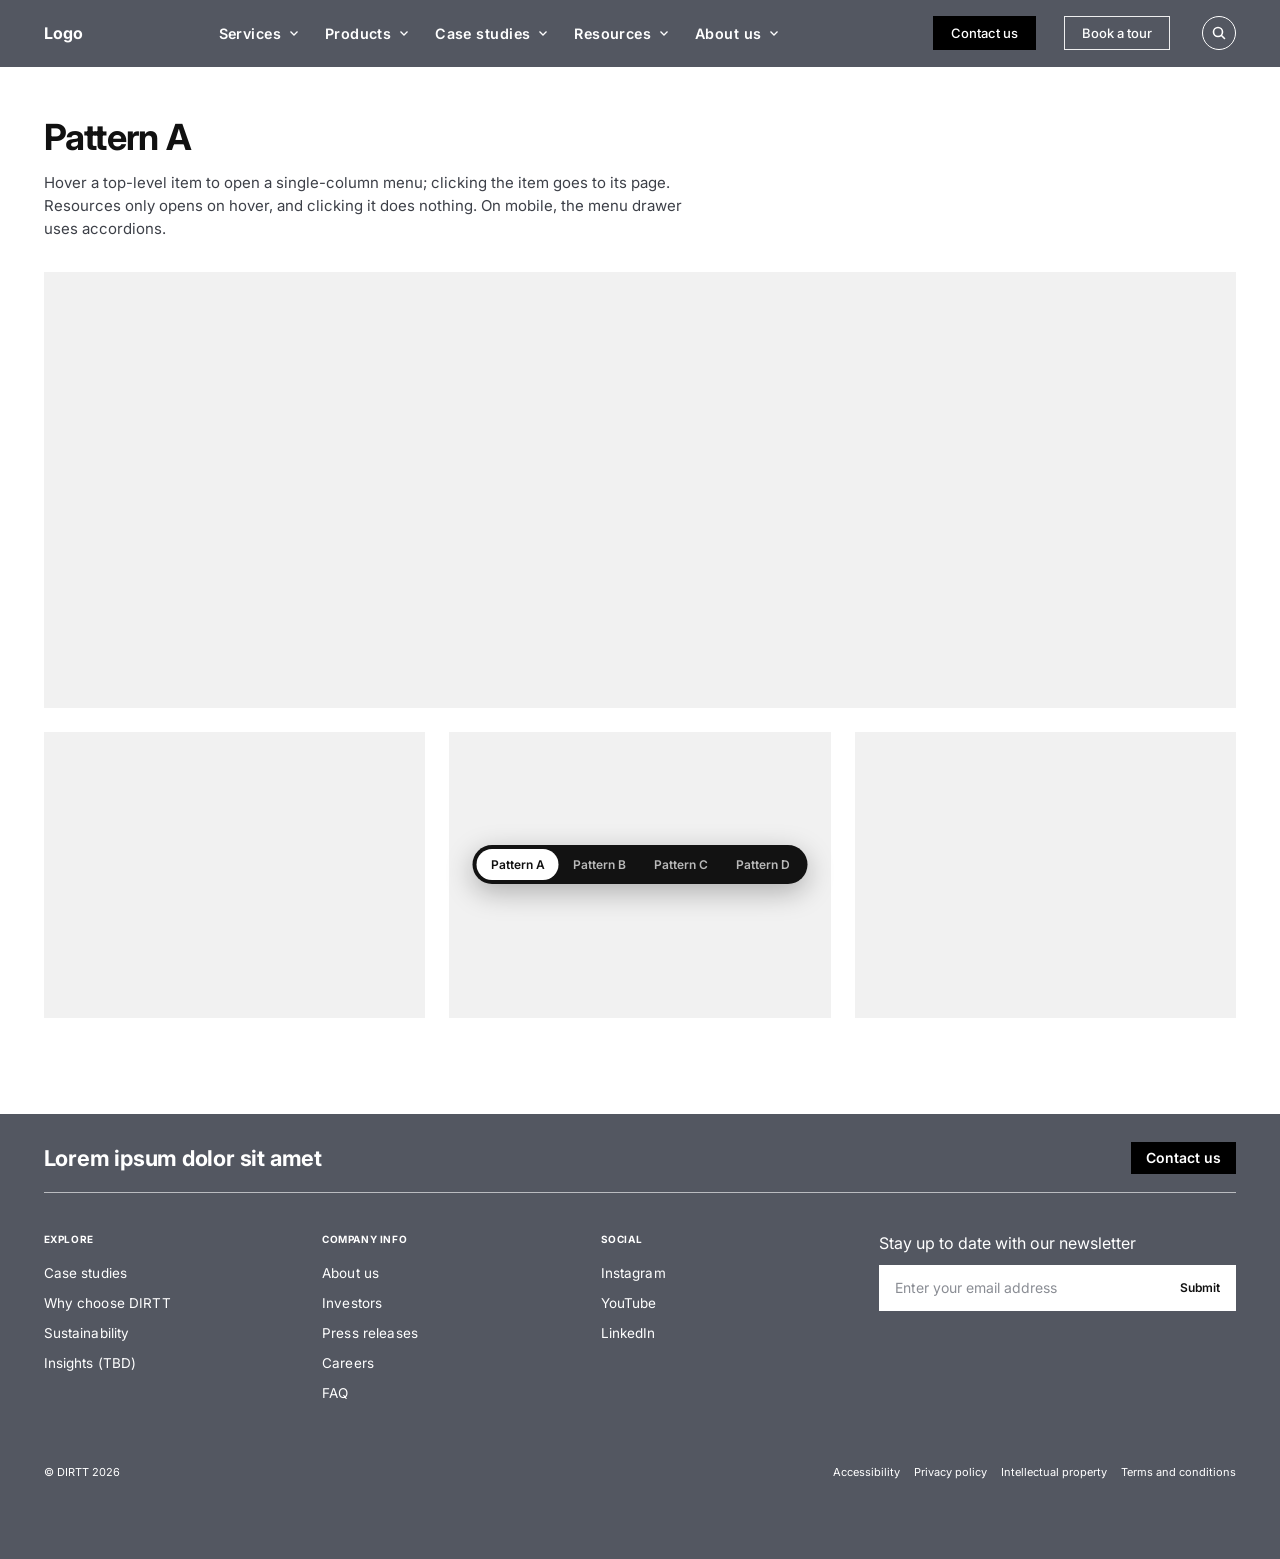
<file: index.html>
<!doctype html>
<html lang="en">
  <head>
    <meta charset="utf-8" />
    <meta name="viewport" content="width=device-width, initial-scale=1" />
    <title>DIRTT nav prototype</title>
    <link rel="preconnect" href="https://fonts.googleapis.com" />
    <link rel="preconnect" href="https://fonts.gstatic.com" crossorigin />
    <link href="https://fonts.googleapis.com/css2?family=Inter:wght@400;500;600;700&display=swap" rel="stylesheet" />
    <!-- ?v= forces browsers to fetch fresh copies after an update; bump it on each push -->
    <link rel="stylesheet" href="css/tokens.css?v=3" />
    <link rel="stylesheet" href="css/components.css?v=3" />
    <link rel="stylesheet" href="css/patterns.css?v=3" />
  </head>
  <body>
    <div id="header-mount"></div>

    <main class="page">
      <section class="page-intro">
        <h1 id="pattern-name"></h1>
        <p id="pattern-desc"></p>
      </section>
      <div class="ph ph-hero"></div>
      <div class="ph-grid">
        <div class="ph"></div>
        <div class="ph"></div>
        <div class="ph"></div>
      </div>
    </main>

    <div id="footer-mount"></div>

    <div class="switcher" role="group" aria-label="Navigation pattern"></div>

    <script src="js/nav-data.js?v=3"></script>
    <script src="js/nav.js?v=3"></script>
  </body>
</html>
</file>
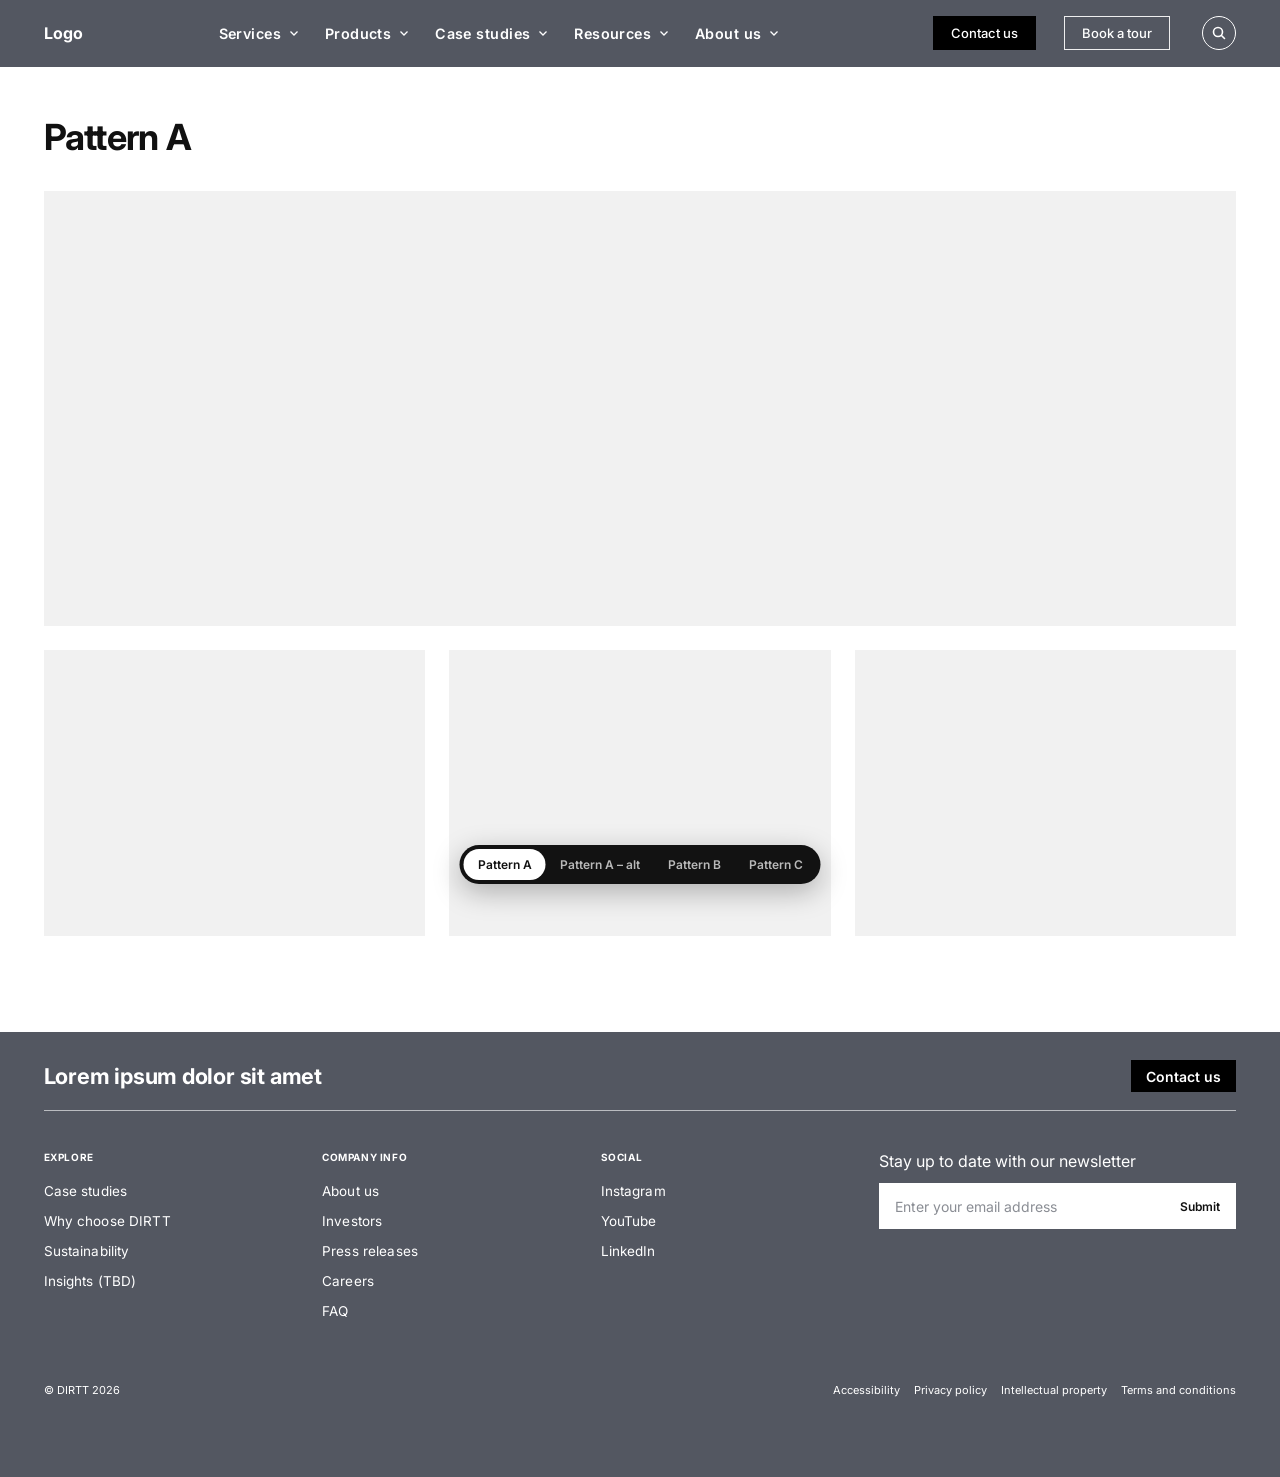
<file: client/index.html>
<!doctype html>
<html lang="en">
  <head>
    <meta charset="utf-8" />
    <meta name="viewport" content="width=device-width, initial-scale=1" />
    <title>DIRTT nav prototypes</title>
    <link rel="preconnect" href="https://fonts.googleapis.com" />
    <link rel="preconnect" href="https://fonts.gstatic.com" crossorigin />
    <link href="https://fonts.googleapis.com/css2?family=Inter:wght@400;500;600;700&display=swap" rel="stylesheet" />
    <!-- ?v= forces browsers to fetch fresh copies after an update; bump it on each push -->
    <link rel="stylesheet" href="css/tokens.css?v=4" />
    <link rel="stylesheet" href="css/components.css?v=4" />
    <link rel="stylesheet" href="css/patterns.css?v=4" />
  </head>
  <body>
    <div id="header-mount"></div>

    <main class="page">
      <section class="page-intro">
        <h1 id="pattern-name"></h1>
      </section>
      <div class="ph ph-hero"></div>
      <div class="ph-grid">
        <div class="ph"></div>
        <div class="ph"></div>
        <div class="ph"></div>
      </div>
    </main>

    <div id="footer-mount"></div>

    <div class="switcher" role="group" aria-label="Navigation pattern"></div>

    <script src="js/nav-data.js?v=4"></script>
    <script src="js/nav.js?v=4"></script>
  </body>
</html>
</file>
<file: css/tokens.css>
/* Design tokens — every component reads from these, so sizes stay consistent
   even where the Figma frames drifted. */
:root {
  /* Colour */
  --c-header: #535761;
  --c-header-2: #70747e; /* lighter slate: open accordion rows, mobile sub-panels */
  --c-line: rgba(255, 255, 255, 0.6);
  --c-ink: #111;
  --c-muted: #6b6f78;
  --c-black: #000;
  --c-page: #fff;
  --c-placeholder: #f1f1f1;
  --c-placeholder-2: #e6e6e6;
  --c-focus: #2f6fed;
  --c-nav-pressed: rgba(255, 255, 255, 0.72);
  --c-nav-disabled: #94989e; /* sampled from the A wires (Resources open) */

  /* Type */
  --font: "Inter", system-ui, -apple-system, "Segoe UI", Roboto, sans-serif;
  --fs-eyebrow: 10px;
  --fs-sm: 12px;
  --fs-md: 14px;
  /* Desktop nav + panels, measured from the 1440px Figma frames.
     clamp() steps them down between 1024px and 1440px so the bar never wraps. */
  --ls-ui: 0.02em;
  --ls-nav: 0.03em;
  --fs-logo: 16px;
  --fs-nav: clamp(14px, 1.12vw, 16px);
  --fs-btn: clamp(13px, 0.98vw, 14px);
  --fs-link: clamp(15px, 1.12vw, 16px);       /* A links; B/C level 3 links */
  --fs-l2: clamp(16px, 1.25vw, 18px);         /* B/C level 2 links */
  --fs-panel-eyebrow: 12px;
  --fs-panel-title: clamp(22px, 1.81vw, 26px);
  --fs-card-title: clamp(15px, 1.12vw, 16px);
  --fs-card-desc: 11px;
  --fs-search: 20px;     /* desktop search drawer: a step up from 16px body text */

  /* Layout */
  --max: 1440px;
  --gutter: clamp(16px, 3.4vw, 48px);
  --header-h: clamp(64px, 5.21vw, 75px);
  --header-h-mobile: 52px;
  --nav-gap: clamp(16px, calc(3.85vw - 23.4px), 32px);   /* 16px @1024 → 32px @1440 */
  --logo-col: clamp(96px, calc(29.3vw - 200px), 222px); /* logo → first nav item: 100px @1024 → 222px @1440 */
  --btn-h: 34px;
  --btn-pad: 17px;
  --actions-gap: clamp(16px, 2.2vw, 32px);
  --drawer-w: min(100vw, 420px);

  /* Mobile (< 1024px) type sizes from the 375px Figma frames */
  --m-fs-row: 16px;        /* drawer level 1 rows */
  --m-fs-link: 16px;       /* accordion / drill-down links, footer links */
  --m-fs-eyebrow: 12px;
  --m-fs-btn: 14px;
  --m-btn-h: 44px;
  --m-icon-btn: 36px;
  --m-field-h: 56px;
  --m-fs-field: 18px;

  /* Mobile spacing system: every item is a fixed-height row, and the only extra
     space is one group gap before each new group. 8px grid; tappable rows ≥ 44px. */
  --m-row-l1: 56px;     /* drawer rows, accordion headers */
  --m-row-l2: 44px;     /* submenu links, View/All, footer toggles + links, legal */
  --m-row-l3: 36px;     /* child links (under Walls) */
  --m-row-label: 32px;  /* column labels, sit directly on their links */
  --m-gap: 16px;        /* before each new group */
  --m-section-pad: 8px 0 16px;  /* inside an open accordion item */
  --m-panel-pad: 24px;  /* drill-down bar → first item */
  --m-section-gap: 32px; /* between major blocks (list → search, footer sections) */
  --panel-pad-y: 24px;
  --panel-pad-l: 48px;
  --panel-pad-r: 32px;
  --panel-col-w: clamp(190px, 17.4vw, 250px);       /* fixed column pitch, B + C */
  --panel-title-w-full: clamp(220px, 24vw, 345px);  /* C: logo edge → first column */
  --link-pad: 11px;          /* ~43px between links */
  --list-panel-w: 300px;     /* A dropdown */
  --list-panel-overlap: calc(var(--header-h) * 0.21); /* A dropdown overlaps the bar by ~16px */
  --card-w: clamp(170px, 14.6vw, 210px);  /* B + C stacked card and tile */
  /* D: one gutter between every column. Wider than the ~43px of air between link rows,
     so columns read as separate groups rather than one block. */
  --panel-gutter: clamp(56px, 6.67vw, 96px);   /* 96px @1440 */
  --panel-pad-x-d: clamp(56px, 5vw, 72px);    /* D panel side padding: 72px @1440 */
  --panel-pad-y-d: 48px;                      /* D: visible space above the first line and below the last */
  --fs-panel-title-d: clamp(26px, 2.1vw, 30px); /* D level 1: 30px vs 18px level 2 (1.67×) */
  --c-l3: #555963;                              /* level 3 links: one step quieter than level 2 */
  --card-h: 180px;                        /* stacked card and tile */
  /* B/C row grid: 4 rows (4 links, or a label + 3 links) run from the card's top edge
     to its bottom edge — first row's cap height to last row's baseline.
     In Inter the cap height (0.727em) sits centred in the line box. */
  --row-h: calc((var(--card-h) - var(--fs-l2) * 0.727) / 3);
  --card-offset: calc(var(--row-h) / 2 - var(--fs-l2) * 0.3635); /* row top → cap top */
  --l3-row-h: 42px;                       /* level 3 links sit tighter under their parent */
  --card-pad: 0 24px 14px;

  /* Motion */
  --dur-fast: 180ms;
  --dur: 240ms;
  --ease-out: cubic-bezier(0.2, 0.7, 0.2, 1);
  /* B/C mobile drill-down: slower and smoother so the slide to level 2 is easy to follow */
  --dur-drill: 650ms;
  --ease-drill: cubic-bezier(0.32, 0.72, 0, 1);

  --shadow: 0 14px 32px rgba(0, 0, 0, 0.14);
}

@media (prefers-reduced-motion: reduce) {
  :root {
    --dur-fast: 0ms;
    --dur: 0ms;
    --dur-drill: 0ms;
  }
  *,
  *::before,
  *::after {
    transition-duration: 0ms !important;
    animation: none !important;
  }
}
</file>
<file: css/components.css>
/* ---------- Base ---------- */
*,
*::before,
*::after { box-sizing: border-box; }
html { -webkit-text-size-adjust: 100%; }
body {
  margin: 0;
  font-family: var(--font);
  color: var(--c-ink);
  background: var(--c-page);
  -webkit-font-smoothing: antialiased;
}
body.drawer-open { overflow: hidden; }
a { color: inherit; text-decoration: none; }
button { font: inherit; color: inherit; background: none; border: 0; padding: 0; cursor: pointer; }
ul { list-style: none; margin: 0; padding: 0; }
p, h1, h2, h3 { margin: 0; }
:focus-visible { outline: 2px solid var(--c-focus); outline-offset: 2px; }
.sr-only {
  position: absolute; width: 1px; height: 1px; overflow: hidden;
  clip: rect(0 0 0 0); white-space: nowrap;
}

/* ---------- Icons ---------- */
.icon { width: 16px; height: 16px; flex: none; }
.chev { width: 10px; height: 10px; flex: none; transition: transform var(--dur) var(--ease-out); }

/* ---------- Buttons ---------- */
.btn {
  display: inline-flex; align-items: center; justify-content: center;
  height: 32px; padding: 0 14px;
  font-size: var(--fs-sm); font-weight: 500; white-space: nowrap;
  border: 1px solid transparent;
  transition: background var(--dur-fast) ease, border-color var(--dur-fast) ease;
}
.btn-solid { background: var(--c-black); color: #fff; }
.btn-solid:hover { background: #262626; }
.btn-outline { border-color: rgba(255, 255, 255, 0.9); color: #fff; }
.btn-outline:hover { background: rgba(255, 255, 255, 0.12); }

.icon-btn {
  width: 32px; height: 32px; border-radius: 50%;
  display: inline-grid; place-items: center;
  border: 1.5px solid #fff; color: #fff;
  transition: background var(--dur-fast) ease, transform var(--dur-fast) ease;
}
.icon-btn:hover { background: rgba(255, 255, 255, 0.14); }
.close-btn { background: #fff; border-color: #fff; color: #1d2b5a; width: 28px; height: 28px; }
.close-btn:hover { background: #fff; transform: rotate(90deg); }

/* ---------- Header ---------- */
.site-header {
  position: sticky; top: 0; z-index: 50;
  background: var(--c-header); color: #fff;
}
.header-inner {
  max-width: var(--max); margin: 0 auto; padding: 0 var(--gutter);
  height: var(--header-h);
  display: grid; grid-template-columns: var(--logo-col) auto 1fr; align-items: center;
}
.logo { font-size: var(--fs-md); font-weight: 700; justify-self: start; }
.site-header .header-inner > .logo { font-size: var(--fs-logo); letter-spacing: var(--ls-ui); }
.nav-list { display: flex; gap: var(--nav-gap); }
.nav-trigger {
  display: inline-flex; align-items: center; gap: 8px;
  height: var(--header-h);
  font-size: var(--fs-nav); font-weight: 600; letter-spacing: var(--ls-nav); white-space: nowrap;
}
.nav-label { position: relative; }
/* Underline indicator: grows from the left on hover and stays while open */
.nav-label::after {
  content: ""; position: absolute; left: 0; right: 0; bottom: -4px; height: 1.5px;
  background: currentColor;
  transform: scaleX(0); transform-origin: left;
  transition: transform var(--dur) var(--ease-out);
}
.nav-trigger:hover .nav-label::after,
.nav-trigger:focus-visible .nav-label::after,
.nav-trigger[aria-expanded="true"] .nav-label::after { transform: scaleX(1); }
.nav-trigger[aria-expanded="true"] .chev { transform: rotate(180deg); }

.header-actions { justify-self: end; display: flex; align-items: center; gap: var(--actions-gap); margin-left: 24px; }
.header-actions .btn { height: var(--btn-h); padding: 0 var(--btn-pad); font-size: var(--fs-btn); }
.header-actions .search-btn { width: 34px; height: 34px; margin-left: 4px; }
.menu-btn { display: none; }

/* ---------- Desktop search drawer ---------- */
.search-drawer {
  position: absolute; top: 100%; left: 0; right: 0; z-index: 1;
  background: var(--c-header-2); color: #fff;
  box-shadow: var(--shadow);
}
.search-drawer[hidden] { display: none; }
/* Search button shows a magnifier, or an ✕ while the drawer is open.
   Both icons stay in the button so the clicked element is never swapped out mid-click. */
.search-btn > span { display: grid; place-items: center; }
.search-btn .search-icon-close,
.search-btn[aria-expanded="true"] .search-icon-open { display: none; }
.search-btn[aria-expanded="true"] .search-icon-close { display: grid; }
/* Visible focus for the field, since the whole drawer is the input */
.search-drawer:focus-within { box-shadow: inset 0 -2px 0 #fff, var(--shadow); }
.search-drawer-inner {
  max-width: var(--max); margin: 0 auto; padding: 0 var(--gutter);
  height: 80px; display: flex; align-items: center; gap: 16px;
}
.search-drawer input {
  flex: 1; min-width: 0; height: 100%;
  background: transparent; border: 0; outline: none; appearance: none;
  font: inherit; font-size: var(--fs-search); letter-spacing: var(--ls-ui);
  color: #fff; caret-color: #fff;
}
.search-drawer input::placeholder { color: rgba(255, 255, 255, 0.75); }
.search-drawer input::-webkit-search-cancel-button { display: none; }
.search-drawer-go {
  width: 36px; height: 36px; flex: none; border-radius: 50%;
  border: 1.5px solid #fff; display: grid; place-items: center; color: #fff;
  transition: background var(--dur-fast) ease, transform var(--dur-fast) ease;
}
.search-drawer-go .icon { width: 18px; height: 18px; }
.search-drawer-go:hover { background: rgba(255, 255, 255, 0.14); }

/* ---------- Shared link styles (desktop panels) ---------- */
.eyebrow {
  /* Label-only column titles are the one exception to sentence case: they stay in capitals */
  font-size: var(--fs-eyebrow); letter-spacing: 0.06em; text-transform: uppercase;
  color: var(--c-muted); margin-bottom: 8px;
}
.link-list { display: grid; gap: 2px; }
.link-list--sub { margin: 2px 0 4px; padding-left: 16px; }
.nav-link {
  display: inline-block; padding: 5px 0;
  font-size: 13px; font-weight: 500; line-height: 1.35;
  background: linear-gradient(currentColor, currentColor) 0 calc(100% - 3px) / 0 1px no-repeat;
  transition: background-size var(--dur) var(--ease-out);
}
.nav-link:hover, .nav-link:focus-visible { background-size: 100% 1px; }
.link-group + .link-group { margin-top: 24px; }

/* Desktop panel sizing (A, B, C) */
/* Eyebrows get the same row height as links, so a menu starting with a label
   has the same space above it as one starting with a link */
.panel .eyebrow {
  font-size: var(--fs-panel-eyebrow); letter-spacing: var(--ls-ui);
  line-height: calc(var(--fs-link) * 1.35); margin: 0;
  /* shifted up 2px so its cap height lines up with a 16px link's */
  padding: calc(var(--link-pad) - 2px) 0 calc(var(--link-pad) + 2px);
}
.panel .link-list { gap: 0; }
.panel .nav-link { font-size: var(--fs-link); letter-spacing: var(--ls-ui); padding: var(--link-pad) 0; }
.panel .link-list--sub { margin: 0 0 6px; padding-left: 16px; }
.panel .link-list--sub .nav-link { font-weight: 400; padding: 5px 0; }
.panel .link-group + .link-group { margin-top: 42px; }

/* ---------- Search field (drawer + footer newsletter) ---------- */
.field {
  display: flex; align-items: center; gap: 8px;
  height: 46px; padding: 0 10px 0 14px;
  background: #fff; color: var(--c-ink);
}
.field input {
  flex: 1; min-width: 0; border: 0; outline: none; background: transparent;
  font: inherit; font-size: var(--fs-md); color: var(--c-ink);
}
.field input::placeholder { color: #8a8d94; }
.field-go {
  width: 26px; height: 26px; border-radius: 50%; border: 1.5px solid var(--c-ink);
  display: grid; place-items: center; flex: none;
  transition: transform var(--dur-fast) ease;
}
.field-go:hover { transform: translateX(2px); }
.field-go .icon { width: 14px; height: 14px; }
.field-submit { font-size: var(--fs-sm); font-weight: 600; padding: 0 6px; }

/* ---------- Mobile drawer ---------- */
.scrim {
  position: fixed; inset: 0; z-index: 90;
  background: rgba(0, 0, 0, 0.4);
  opacity: 0; visibility: hidden;
  transition: opacity var(--dur) ease, visibility 0s linear var(--dur);
}
.drawer {
  position: fixed; top: 0; right: 0; bottom: 0; z-index: 100;
  width: var(--drawer-w);
  background: var(--c-header); color: #fff;
  overflow: hidden;
  transform: translateX(100%); visibility: hidden;
  transition: transform var(--dur) var(--ease-out), visibility 0s linear var(--dur);
}
/* Opening the mobile menu uses the same slower, smoother timing as the drill-down */
body.drawer-open .scrim { opacity: 1; visibility: visible; transition: opacity var(--dur-drill) ease; }
body.drawer-open .drawer { transform: none; visibility: visible; transition: transform var(--dur-drill) var(--ease-drill); }

.drawer-track { position: relative; height: 100%; }
.pane {
  position: absolute; inset: 0;
  display: flex; flex-direction: column;
  background: var(--c-header);
  transition: transform var(--dur-drill) var(--ease-drill), opacity var(--dur-drill) ease;
}
.pane-bar {
  flex: none; height: var(--header-h-mobile); padding: 0 var(--gutter);
  display: flex; align-items: center; justify-content: space-between;
  border-bottom: 1px solid var(--c-line);
}
.pane-bar .logo { font-size: var(--fs-logo); letter-spacing: var(--ls-ui); }
.drawer .close-btn { width: var(--m-icon-btn); height: var(--m-icon-btn); }
.drawer .close-btn .icon { width: 18px; height: 18px; }
.pane-body {
  flex: 1; overflow-y: auto; overscroll-behavior: contain;
  display: flex; flex-direction: column;
  padding: 32px var(--gutter) 32px;
}
.drawer-ctas { display: grid; grid-template-columns: 1fr 1fr; gap: var(--m-gap); margin-bottom: var(--m-gap); }
.drawer-ctas .btn,
.site-footer .footer-top .btn { font-size: var(--m-fs-btn); font-weight: 600; }
.drawer-ctas .btn { height: var(--m-btn-h); }
.drawer-search { margin-top: auto; padding-top: var(--m-section-gap); }
/* D: search sits at the top of the list; the buttons stay fixed to the bottom of the drawer */
.drawer-search--top { margin-top: 0; padding-top: 0; margin-bottom: var(--m-gap); }
.drawer-ctas--sticky {
  flex: none; margin: 0;
  padding: var(--m-gap) var(--gutter) calc(var(--m-gap) + env(safe-area-inset-bottom));
  background: var(--c-header); border-top: 1px solid var(--c-line);
}
/* Larger search / newsletter field on mobile */
.drawer .field { height: var(--m-field-h); padding: 0 12px 0 16px; }
.drawer .field input { font-size: var(--m-fs-field); }
.drawer .field-go { width: 32px; height: 32px; }
.drawer .field-go .icon { width: 18px; height: 18px; }

.m-row {
  width: 100%; min-height: var(--m-row-l1); display: flex; align-items: center; justify-content: space-between;
  padding: 0 10px 0 0; font-size: var(--m-fs-row); font-weight: 600; letter-spacing: var(--ls-ui); text-align: left;
}
.m-row .chev { width: 12px; height: 12px; }
.m-row .m-label {
  text-decoration: underline; text-decoration-color: transparent;
  text-underline-offset: 4px; text-decoration-thickness: 1.5px;
  transition: text-decoration-color var(--dur-fast) ease;
}
/* Only A underlines a level 1 row: when its section is open, to show it's tappable */
.acc-item.is-open a.acc-label { text-decoration-color: currentColor; }

/* A accordion header: the label is its own tap target (goes to the level 1 page);
   the chevron and the space before it expand the section */
.acc-head { display: flex; align-items: stretch; min-height: var(--m-row-l1); }
.acc-label {
  display: flex; align-items: center; padding-right: 12px;
  font-size: var(--m-fs-row); font-weight: 600; letter-spacing: var(--ls-ui);
  text-decoration: underline; text-decoration-color: transparent;
  text-underline-offset: 4px; text-decoration-thickness: 1.5px;
  transition: text-decoration-color var(--dur-fast) ease, color var(--dur-fast) ease;
}
/* Resources isn't a page: no underline, and it greys out while open (as on desktop) */
.acc-item.is-open .acc-label--static { text-decoration-color: transparent; color: var(--c-nav-disabled); }
.acc-head .acc-trigger { flex: 1; display: flex; align-items: center; justify-content: flex-end; }
.chev-circle {
  width: 32px; height: 32px; border-radius: 50%; border: 1.5px solid #fff;
  display: grid; place-items: center;
  transition: background var(--dur-fast) ease, transform var(--dur-fast) ease;
}
.chev-circle .chev { width: 12px; height: 12px; }

/* Mobile menu content (accordion bodies + drill-down sub panels) */
/* Rows: every item is exactly its row height (see the mobile spacing tokens) */
.m-menu .eyebrow {
  color: rgba(255, 255, 255, 0.85); font-size: var(--m-fs-eyebrow); letter-spacing: var(--ls-ui);
  line-height: var(--m-row-label); margin: 0;
}
.m-menu .link-list { gap: 0; }
.m-menu .link-list > li { display: flex; flex-direction: column; align-items: flex-start; }
.m-menu .nav-link {
  color: #fff; font-size: var(--m-fs-link); font-weight: 500; letter-spacing: var(--ls-ui);
  line-height: var(--m-row-l2); padding: 0;
  background-position: 0 calc(50% + 12px);
}
.m-menu .link-list--sub { margin: 0; padding-left: 16px; }
.m-menu .link-list--sub .nav-link { font-weight: 400; line-height: var(--m-row-l3); background-position: 0 calc(50% + 12px); }
/* One gap before each new group. View/All reads as the first link of the list,
   so it only gets the gap when a column label follows it. */
.m-menu .link-group + .link-group,
.m-all + .link-group.has-eyebrow { margin-top: var(--m-gap); }
.m-menu .link-group.has-eyebrow .link-list { padding-left: 16px; }
.m-all { display: inline-block; font-weight: 600 !important; }

/* Accordion (hover pattern) */
.acc-item {
  margin: 0 calc(-1 * var(--gutter)); padding: 0 var(--gutter);
  transition: background var(--dur) ease;
}
.acc-item.is-open { background: var(--c-header-2); }
.acc-item.is-open .chev { transform: rotate(180deg); }
.collapse { display: grid; grid-template-rows: 0fr; transition: grid-template-rows var(--dur) var(--ease-out); }
/* Menu accordions (A and B mobile) expand at the drill-down speed */
.drawer .acc-item { transition: background var(--dur-drill) ease; }
.drawer .collapse { transition: grid-template-rows var(--dur-drill) var(--ease-drill); }
.drawer .acc-item .chev { transition: transform var(--dur-drill) var(--ease-drill); }
.is-open > .collapse { grid-template-rows: 1fr; }
.collapse > * { overflow: hidden; min-height: 0; }
.acc-content { padding: var(--m-section-pad); padding-left: 16px; }
/* A keeps bullets on child links (li is a flex row-box, so draw them) */
.acc-content .link-list--sub .nav-link::before { content: "•"; display: inline-block; width: 14px; }

/* Drill-down (click patterns) */
.pane--sub { background: var(--c-header-2); transform: translateX(100%); }
/* The level 1 label bar stays the darker grey, like the main drawer bar */
.pane--sub .pane-bar { background: var(--c-header); }
.drawer-track[data-level="1"] .pane--root { transform: translateX(-28%); opacity: 0.4; }
.drawer-track[data-level="1"] .pane--sub { transform: none; }
.back-btn { display: inline-flex; align-items: center; gap: 10px; font-size: var(--m-fs-link); letter-spacing: var(--ls-ui); }
.back-btn .chev { width: 12px; height: 12px; transform: rotate(90deg); }

.drill-body { padding-top: var(--m-panel-pad); padding-left: calc(var(--gutter) + 16px); }
.drill-body .m-menu .nav-link { font-weight: 600; }
.drill-body .m-menu .link-list--sub .nav-link { font-weight: 400; }
/* Level 2 links settle in as the panel arrives */
.drill-body .stagger { animation: item-in 400ms var(--ease-out) both; animation-delay: calc(var(--i, 0) * 70ms + 300ms); }

/* ---------- Footer ---------- */
.site-footer { background: var(--c-header); color: #fff; }
/* Extra bottom padding keeps the prototype's switcher pill clear of the legal links */
.footer-inner { max-width: var(--max); margin: 0 auto; padding: 28px var(--gutter) 80px; }
.footer-top {
  display: flex; align-items: center; justify-content: space-between; gap: 16px;
  padding-bottom: 18px; border-bottom: 1px solid var(--c-line);
}
.footer-headline { font-size: clamp(19px, 1.7vw, 24px); font-weight: 700; letter-spacing: -0.01em; }
.footer-grid {
  display: grid; grid-template-columns: repeat(3, minmax(0, 1fr)) minmax(0, 1.45fr);
  gap: 32px; padding: 40px 0 64px;
}
.footer-heading { margin-bottom: 20px; }
.footer-toggle {
  width: 100%; display: flex; align-items: center; justify-content: space-between;
  /* Footer column titles are labels too, so they share the capitals exception */
  font-size: var(--fs-eyebrow); font-weight: 700; letter-spacing: 0.06em; text-transform: uppercase;
  pointer-events: none; cursor: default;
}
.plus { display: none; position: relative; width: 14px; height: 14px; }
.plus::before,
.plus::after {
  content: ""; position: absolute; left: 0; right: 0; top: 50%; height: 1.5px; margin-top: -0.75px;
  background: currentColor; transition: transform var(--dur) var(--ease-out);
}
.plus::after { transform: rotate(90deg); }
.footer-col.is-open .plus::after { transform: rotate(0deg); }
.footer-col .collapse { grid-template-rows: 1fr; }
.footer-links { display: grid; gap: 14px; font-size: 13.5px; letter-spacing: 0.01em; }
.footer-links a:hover { text-decoration: underline; text-underline-offset: 3px; }
.footer-news-title { font-size: clamp(15px, 1.25vw, 18px); margin-bottom: 12px; }
.footer-news .field-go { display: none; }
.footer-bottom {
  display: flex; align-items: center; justify-content: space-between; gap: 12px 24px; flex-wrap: wrap;
  font-size: 11px;
}
.legal { display: flex; gap: 6px 14px; flex-wrap: wrap; }
.legal a:hover { text-decoration: underline; }

/* ---------- Toast (prototype stand-in for navigation) ---------- */
.toast {
  position: fixed; left: 50%; bottom: 72px; z-index: 120;
  max-width: calc(100vw - 32px);
  padding: 12px 18px; border-radius: 8px;
  background: #111; color: #fff; box-shadow: 0 8px 24px rgba(0, 0, 0, 0.25);
  font-size: 14px; font-weight: 500; letter-spacing: var(--ls-ui); white-space: nowrap;
  opacity: 0; transform: translate(-50%, 8px); pointer-events: none;
  transition: opacity var(--dur) ease, transform var(--dur) var(--ease-out);
}
.toast.is-visible { opacity: 1; transform: translate(-50%, 0); }

/* ---------- Page placeholder ---------- */
.page { max-width: var(--max); margin: 0 auto; padding: 48px var(--gutter) 96px; }
.page-intro { max-width: 640px; margin-bottom: 32px; }
.page-intro h1 { font-size: clamp(26px, 3vw, 36px); letter-spacing: -0.02em; margin-bottom: 12px; }
.page-intro p:last-child { font-size: 15px; line-height: 1.55; color: #3d4048; }
.ph { background: var(--c-placeholder); }
.ph-hero { height: clamp(220px, 34vw, 480px); margin-bottom: 24px; }
.ph-grid { display: grid; grid-template-columns: repeat(auto-fit, minmax(220px, 1fr)); gap: 24px; }
.ph-grid .ph { aspect-ratio: 4 / 3; }

/* ---------- Pattern switcher ---------- */
.switcher {
  position: fixed; left: 50%; bottom: 16px; z-index: 80; transform: translateX(-50%);
  display: flex; padding: 4px; border-radius: 999px;
  background: #121212; box-shadow: 0 8px 28px rgba(0, 0, 0, 0.28);
}
.switcher button {
  position: relative; z-index: 1;
  padding: 8px 14px; border-radius: 999px;
  font-size: var(--fs-sm); font-weight: 600; white-space: nowrap; color: #b9b9b9;
  transition: color var(--dur) ease;
}
.switcher button:hover { color: #fff; }
.switcher button[aria-pressed="true"] { color: #111; }
.switcher-thumb {
  position: absolute; top: 4px; bottom: 4px; left: 0; border-radius: 999px; background: #fff;
  transition: transform var(--dur) var(--ease-out), width var(--dur) var(--ease-out);
}

@keyframes item-in { from { opacity: 0; transform: translateY(4px); } }

/* ---------- Mobile / tablet (< 1024px) ---------- */
@media (max-width: 1023.98px) {
  .header-inner { height: var(--header-h-mobile); grid-template-columns: 1fr auto; }
  .primary-nav, .header-actions .btn, .search-btn, .panel-shell, .search-drawer { display: none !important; }
  .menu-btn { display: inline-grid; width: var(--m-icon-btn); height: var(--m-icon-btn); }
  .menu-btn .icon { width: 18px; height: 18px; }

  /* Footer (sizes from the 375px Figma frames) */
  .footer-inner { padding-top: 36px; }
  .footer-headline { font-size: 22px; }
  .footer-top { flex-direction: column; align-items: stretch; gap: 18px; padding-bottom: 24px; }
  .footer-top .btn { height: var(--m-btn-h); }
  .footer-grid { grid-template-columns: 1fr; gap: 0; padding: 28px 0 0; }
  .footer-col { margin: 0 calc(-1 * var(--gutter)); transition: background var(--dur) ease; }
  .footer-heading { margin: 0; }
  .footer-toggle {
    pointer-events: auto; cursor: pointer;
    min-height: var(--m-row-l2); padding: 0 var(--gutter); font-size: var(--m-fs-eyebrow);
  }
  .plus { display: block; width: 16px; height: 16px; }
  .footer-col .collapse { grid-template-rows: 0fr; background: var(--c-header-2); }
  .footer-col.is-open .collapse { grid-template-rows: 1fr; }
  .footer-links { gap: 0; padding: 0 var(--gutter); font-size: var(--m-fs-link); letter-spacing: var(--ls-ui); }
  .footer-links a { display: block; line-height: var(--m-row-l2); padding: 0; }
  .footer-news { padding-top: var(--m-section-gap); }
  .footer-news-title { font-size: 18px; line-height: 24px; margin-bottom: 20px; }
  .footer-news .field { height: var(--m-field-h); padding: 0 12px 0 16px; }
  .footer-news .field input { font-size: var(--m-fs-field); }
  .footer-news .field-go { width: 32px; height: 32px; }
  .footer-news .field-go .icon { width: 18px; height: 18px; }
  .footer-news .field-submit { display: none; }
  .footer-news .field-go { display: grid; }
  .footer-bottom {
    flex-direction: column-reverse; align-items: flex-start; gap: var(--m-gap);
    padding-top: var(--m-section-gap); font-size: 12px; letter-spacing: 0.04em;
  }
  .legal { flex-direction: column; gap: 0; }
  .legal a, .footer-bottom > p { display: block; line-height: var(--m-row-l2); }
}

/* ---------- Mobile: no hover states, only tapped (:active) states ---------- */
@media (max-width: 1023.98px) {
  .site-header, .drawer, .site-footer { -webkit-tap-highlight-color: transparent; }

  /* Cancel hover styles (touch browsers can leave them "stuck" after a tap) */
  .btn-solid:hover { background: var(--c-black); }
  .btn-outline:hover { background: transparent; }
  .icon-btn:hover { background: transparent; }
  .close-btn:hover { background: #fff; transform: none; }
  .field-go:hover { transform: none; }
  .nav-link:hover { background-size: 0 1px; }
  .footer-links a:hover, .legal a:hover { text-decoration: none; }

  /* Tapped states */
  .m-row, .acc-label, .m-menu .nav-link, .back-btn, .footer-toggle, .footer-links a, .legal a {
    transition: opacity 80ms ease;
  }
  a.acc-label:active { opacity: 0.55; }
  .acc-trigger:active .chev-circle { background: rgba(255, 255, 255, 0.16); transform: scale(0.92); }
  .m-row:active, .m-menu .nav-link:active, .back-btn:active,
  .footer-toggle:active, .footer-links a:active, .legal a:active { opacity: 0.55; }
  .btn-solid:active { background: #2b2b2b; }
  .btn-outline:active { background: rgba(255, 255, 255, 0.16); }
  .icon-btn:active { background: rgba(255, 255, 255, 0.16); transform: scale(0.92); }
  .close-btn:active { background: #e6e6e6; transform: scale(0.92); }
  .field-go:active { transform: scale(0.9); }
}

@media (max-width: 420px) {
  .switcher button { padding: 8px 11px; }
}
</file>
<file: css/patterns.css>
/* ---------- Panel shell (shared by all desktop patterns) ----------
   One shell element holds every panel. nav.js positions it, swaps the
   active panel and animates its size/position between items. */
.panel-shell {
  position: absolute; top: 100%; left: 0; z-index: 2; /* above the search drawer */
  width: max-content; max-width: 100%;
  background: #fff; color: var(--c-ink);
  box-shadow: var(--shadow);
  overflow: hidden;
}
.panel-shell[hidden] { display: none; }
.panel-stack { position: relative; }
.panel { display: none; }
.panel.is-active { display: block; }
.panel.is-leaving {
  display: block; position: absolute; top: 0; left: 0;
  pointer-events: none;
  animation: panel-out var(--dur-fast) ease forwards;
}
@keyframes panel-out { to { opacity: 0; } }
.panel.is-entering .stagger {
  animation: item-in var(--dur) var(--ease-out) both;
  animation-delay: calc(var(--i, 0) * 25ms + 40ms);
}

/* ---------- 1. Hover — single column ---------- */
.panel--list .panel-inner { min-width: var(--list-panel-w); padding: 22px 24px; }
/* The dropdown overlays the bottom of the nav bar instead of hanging below it */
[data-pattern="hover"] .panel-shell { top: calc(100% - var(--list-panel-overlap)); }

/* Level 1 items are links: pressed state while clicking */
[data-pattern="hover"] .nav-trigger { transition: color var(--dur-fast) ease; }
[data-pattern="hover"] a.nav-trigger:active { color: var(--c-nav-pressed); }
[data-pattern="hover"] a.nav-trigger:active .nav-label::after { transform: scaleX(1); }

/* Resources is label-only: no underline or pressed state, and it greys out
   while its menu is open, returning to default when the menu collapses */
[data-pattern="hover"] .nav-trigger--label { cursor: default; }
[data-pattern="hover"] .nav-trigger--label .nav-label::after { display: none; }
[data-pattern="hover"] .nav-trigger--label[aria-expanded="true"] { color: var(--c-nav-disabled); }

/* ---------- 2 + 3. Click panels (shared) ----------
   Sizes come from tokens (measured from the Figma frames); only layout differs per pattern. */
.panel--mega .panel-inner {
  display: flex; align-items: flex-start;
  /* Bottom matches the space above the card so the panel reads evenly */
  padding-top: var(--panel-pad-y); padding-bottom: calc(var(--panel-pad-y) + var(--card-offset));
}
.panel-title {
  display: inline-block; white-space: nowrap;
  font-size: var(--fs-panel-title); font-weight: 500; line-height: 1.2; letter-spacing: var(--ls-ui);
  text-decoration: underline; text-underline-offset: 6px; text-decoration-thickness: 1.5px;
  transition: text-underline-offset var(--dur-fast) ease;
}
.panel-title:hover { text-underline-offset: 8px; }
.panel-title-col { flex: none; }
/* Fixed-width columns; content sits at the left of each */
/* Columns are at least one grid column wide and grow for long labels */
.panel-col { flex: none; min-width: var(--panel-col-w); padding-right: 24px; }
.panel-title-col { padding-top: calc(var(--card-offset) - var(--fs-panel-title) * 0.2365); }

/* Level 2 rows: one row per link or label, so columns share a baseline grid with the card */
.panel--mega .eyebrow {
  line-height: var(--row-h); padding: 0;
  /* the smaller label's cap height is moved up to where a level 2 link's would be */
  position: relative; top: calc(-0.3635 * (var(--fs-l2) - var(--fs-panel-eyebrow)));
}
.panel--mega .nav-link {
  font-size: var(--fs-l2); font-weight: 600; line-height: var(--row-h); padding: 0;
  white-space: nowrap;
  background: none;
  text-decoration: underline; text-decoration-color: transparent;
  text-underline-offset: 5px; text-decoration-thickness: 1px;
  transition: text-decoration-color var(--dur-fast) ease;
}
.panel--mega .nav-link:hover,
.panel--mega .nav-link:focus-visible { text-decoration-color: currentColor; }
/* Rows are exactly their line-height (no inline strut from the list item) */
.panel--mega .link-list > li { display: flex; flex-direction: column; align-items: flex-start; }
/* Level 3: smaller, lighter and tighter, pulled up under the parent link */
.panel--mega .link-list--sub {
  margin: calc((var(--l3-row-h) - var(--row-h)) / 2) 0 0; padding-left: 16px;
}
.panel--mega .link-list--sub .nav-link { font-size: var(--fs-link); font-weight: 400; line-height: var(--l3-row-h); padding: 0; }

/* Feature cards (B + C): stacked (image, title, description) or a grey tile */
.feature-card {
  flex: none; width: var(--card-w); height: var(--card-h); margin-top: var(--card-offset);
  display: flex; flex-direction: column; position: relative;
}
.feature-media { background: var(--c-placeholder); transition: background var(--dur) ease; }
.feature-title { font-size: var(--fs-card-title); font-weight: 600; letter-spacing: var(--ls-ui); line-height: 20px; }
.feature-desc { font-size: var(--fs-card-desc); line-height: 18px; color: #333; margin-top: 4px; }
.feature-card:hover .feature-media { background: var(--c-placeholder-2); }
/* Image fills what the title + description leave (112px at full size) */
.feature-card--stacked .feature-media { flex: 1; min-height: 0; margin-bottom: 8px; }
.feature-card--tile {
  padding: var(--card-pad);
  justify-content: flex-end; white-space: nowrap;
  background: var(--c-placeholder);
  transition: background var(--dur) ease;
}
.feature-card--tile:hover { background: var(--c-placeholder-2); }
.feature-card + .feature-card { margin-left: 24px; }
.feature-card--tile .feature-title { font-weight: 500; }
.feature-card--tile .feature-media { display: none; }

/* ---------- 2. Click — variable column ---------- */
[data-pattern="variable"] .panel--mega .panel-inner { padding-left: var(--panel-pad-l); padding-right: var(--panel-pad-r); }
[data-pattern="variable"] .panel-title-col { width: var(--panel-col-w); }
[data-pattern="variable"] .panel-title-col.is-empty { display: none; }

/* ---------- 3. Click — full width ---------- */
[data-pattern="full"] .panel-shell { right: 0; width: auto; max-width: none; }
[data-pattern="full"] .panel.is-leaving { right: 0; }
[data-pattern="full"] .panel--mega .panel-inner {
  max-width: var(--max); margin: 0 auto; padding-left: var(--gutter); padding-right: var(--gutter);
}
[data-pattern="full"] .panel-title-col { width: var(--panel-title-w-full); }
/* A spaces sub-links like regular links */
[data-pattern="hover"] .panel .link-list--sub .nav-link { padding: var(--link-pad) 0; }
[data-pattern="hover"] .panel .link-list--sub { margin: 0; }

/* ---------- 4. D — B's layout, text links only, View all as an image + link group ---------- */
[data-variant="textlinks"] .panel-feature {
  flex: none; display: flex; flex-direction: column;
  /* same footprint as a card, so 4-row columns still align top and bottom with it */
  width: var(--card-w); height: var(--card-h); margin-top: var(--card-offset);
  margin-right: calc(var(--panel-col-w) - var(--card-w));
}
.panel-feature .feature-media {
  flex: 1; min-height: 0; margin-bottom: 12px;
  display: grid; place-items: center; color: #b3b6bc;
  transition: background var(--dur) ease;
}
.panel-feature:hover .feature-media { background: var(--c-placeholder-2); }
.panel-feature .panel-title { align-self: flex-start; }
.placeholder-icon { width: 32px; height: 32px; }

/* D composition (design audit):
   - columns size to their content and are separated by one wide, consistent gutter
     (96px @1440), instead of a fixed 250px pitch that left 24-116px of uneven space
   - equal, more generous panel padding on both sides, and more air above and below
   - hierarchy (L1 > L2 > L3): View all is the largest and heaviest text (30px/600);
     L2 links are medium (18px/500); L3 child links are regular and a step quieter in
     colour; column labels are medium weight with more tracking */
body[data-variant="textlinks"] .panel--mega .panel-inner {
  gap: var(--panel-gutter);
  /* Equal visible space above the first line and below the last. Each row's line box
     already overhangs its text by --card-offset top and bottom, so subtract it. */
  padding: calc(var(--panel-pad-y-d) - var(--card-offset)) var(--panel-pad-x-d);
}
body[data-variant="textlinks"] .panel-col { min-width: 0; padding-right: 0; }
/* The image + View all group grows with a long title, so the title never eats into the gutter */
body[data-variant="textlinks"] .panel-feature { margin-right: 0; width: max-content; min-width: var(--card-w); }
body[data-variant="textlinks"] .panel-feature .panel-title {
  font-size: var(--fs-panel-title-d); font-weight: 600; letter-spacing: 0;
}
body[data-variant="textlinks"] .panel--mega .link-list:not(.link-list--sub) > li > .nav-link { font-weight: 500; }
body[data-variant="textlinks"] .panel--mega .link-list--sub .nav-link { color: var(--c-l3); }
body[data-variant="textlinks"] .panel--mega .eyebrow { font-weight: 500; letter-spacing: 0.08em; }
</file>
<file: client/css/tokens.css>
/* Design tokens — every component reads from these, so sizes stay consistent
   even where the Figma frames drifted. */
:root {
  /* Colour */
  --c-header: #535761;
  --c-header-2: #70747e; /* lighter slate: open accordion rows, mobile sub-panels */
  --c-line: rgba(255, 255, 255, 0.6);
  --c-ink: #111;
  --c-muted: #6b6f78;
  --c-black: #000;
  --c-page: #fff;
  --c-placeholder: #f1f1f1;
  --c-placeholder-2: #e6e6e6;
  --c-focus: #2f6fed;
  --c-nav-pressed: rgba(255, 255, 255, 0.72);
  --c-nav-disabled: #94989e; /* sampled from the A wires (Resources open) */

  /* Type */
  --font: "Inter", system-ui, -apple-system, "Segoe UI", Roboto, sans-serif;
  --fs-eyebrow: 10px;
  --fs-sm: 12px;
  --fs-md: 14px;
  /* Desktop nav + panels, measured from the 1440px Figma frames.
     clamp() steps them down between 1024px and 1440px so the bar never wraps. */
  --ls-ui: 0.02em;
  --ls-nav: 0.03em;
  --fs-logo: 16px;
  --fs-nav: clamp(14px, 1.12vw, 16px);
  --fs-btn: clamp(13px, 0.98vw, 14px);
  --fs-link: clamp(15px, 1.12vw, 16px);       /* A links; B/C level 3 links */
  --fs-l2: clamp(16px, 1.25vw, 18px);         /* B/C level 2 links */
  --fs-panel-eyebrow: 12px;
  --fs-panel-title: clamp(22px, 1.81vw, 26px);
  --fs-card-title: clamp(15px, 1.12vw, 16px);
  --fs-card-desc: 11px;

  /* Layout */
  --max: 1440px;
  --gutter: clamp(16px, 3.4vw, 48px);
  --header-h: clamp(64px, 5.21vw, 75px);
  --header-h-mobile: 52px;
  --nav-gap: clamp(16px, calc(3.85vw - 23.4px), 32px);   /* 16px @1024 → 32px @1440 */
  --logo-col: clamp(96px, calc(29.3vw - 200px), 222px); /* logo → first nav item: 100px @1024 → 222px @1440 */
  --btn-h: 34px;
  --btn-pad: 17px;
  --actions-gap: clamp(16px, 2.2vw, 32px);
  --drawer-w: min(100vw, 420px);

  /* Mobile (< 1024px) type sizes from the 375px Figma frames */
  --m-fs-row: 16px;        /* drawer level 1 rows */
  --m-fs-link: 16px;       /* accordion / drill-down links, footer links */
  --m-fs-eyebrow: 12px;
  --m-fs-btn: 14px;
  --m-btn-h: 44px;
  --m-icon-btn: 36px;
  --m-field-h: 56px;
  --m-fs-field: 18px;

  /* Mobile spacing system: every item is a fixed-height row, and the only extra
     space is one group gap before each new group. 8px grid; tappable rows ≥ 44px. */
  --m-row-l1: 56px;     /* drawer rows, accordion headers */
  --m-row-l2: 44px;     /* submenu links, View/All, footer toggles + links, legal */
  --m-row-l3: 36px;     /* child links (under Walls) */
  --m-row-label: 32px;  /* column labels, sit directly on their links */
  --m-gap: 16px;        /* before each new group */
  --m-section-pad: 8px 0 16px;  /* inside an open accordion item */
  --m-panel-pad: 24px;  /* drill-down bar → first item */
  --m-section-gap: 32px; /* between major blocks (list → search, footer sections) */
  --panel-pad-y: 24px;
  --panel-pad-l: 48px;
  --panel-pad-r: 32px;
  --panel-col-w: clamp(190px, 17.4vw, 250px);       /* fixed column pitch, B + C */
  --panel-title-w-full: clamp(220px, 24vw, 345px);  /* C: logo edge → first column */
  --link-pad: 11px;          /* ~43px between links */
  --list-panel-w: 300px;     /* A dropdown */
  --list-panel-overlap: calc(var(--header-h) * 0.21); /* A dropdown overlaps the bar by ~16px */
  --card-w: clamp(170px, 14.6vw, 210px);  /* B + C stacked card and tile */
  /* D: one gutter between every column. Wider than the ~43px of air between link rows,
     so columns read as separate groups rather than one block. */
  --panel-gutter: clamp(56px, 6.67vw, 96px);   /* 96px @1440 */
  --panel-pad-x-d: clamp(56px, 5vw, 72px);    /* D panel side padding: 72px @1440 */
  --panel-pad-y-d: 48px;                      /* D: visible space above the first line and below the last */
  --fs-panel-title-d: clamp(26px, 2.1vw, 30px); /* D level 1: 30px vs 18px level 2 (1.67×) */
  --c-l3: #555963;                              /* level 3 links: one step quieter than level 2 */
  --card-h: 180px;                        /* stacked card and tile */
  /* B/C row grid: 4 rows (4 links, or a label + 3 links) run from the card's top edge
     to its bottom edge — first row's cap height to last row's baseline.
     In Inter the cap height (0.727em) sits centred in the line box. */
  --row-h: calc((var(--card-h) - var(--fs-l2) * 0.727) / 3);
  --card-offset: calc(var(--row-h) / 2 - var(--fs-l2) * 0.3635); /* row top → cap top */
  --l3-row-h: 42px;                       /* level 3 links sit tighter under their parent */
  --card-pad: 0 24px 14px;

  /* Motion */
  --dur-fast: 180ms;
  --dur: 240ms;
  --ease-out: cubic-bezier(0.2, 0.7, 0.2, 1);
  /* B/C mobile drill-down: slower and smoother so the slide to level 2 is easy to follow */
  --dur-drill: 650ms;
  --ease-drill: cubic-bezier(0.32, 0.72, 0, 1);

  --shadow: 0 14px 32px rgba(0, 0, 0, 0.14);
}

@media (prefers-reduced-motion: reduce) {
  :root {
    --dur-fast: 0ms;
    --dur: 0ms;
    --dur-drill: 0ms;
  }
  *,
  *::before,
  *::after {
    transition-duration: 0ms !important;
    animation: none !important;
  }
}
</file>
<file: client/css/components.css>
/* ---------- Base ---------- */
*,
*::before,
*::after { box-sizing: border-box; }
html { -webkit-text-size-adjust: 100%; }
body {
  margin: 0;
  font-family: var(--font);
  color: var(--c-ink);
  background: var(--c-page);
  -webkit-font-smoothing: antialiased;
}
body.drawer-open { overflow: hidden; }
a { color: inherit; text-decoration: none; }
button { font: inherit; color: inherit; background: none; border: 0; padding: 0; cursor: pointer; }
ul { list-style: none; margin: 0; padding: 0; }
p, h1, h2, h3 { margin: 0; }
:focus-visible { outline: 2px solid var(--c-focus); outline-offset: 2px; }
.sr-only {
  position: absolute; width: 1px; height: 1px; overflow: hidden;
  clip: rect(0 0 0 0); white-space: nowrap;
}

/* ---------- Icons ---------- */
.icon { width: 16px; height: 16px; flex: none; }
.chev { width: 10px; height: 10px; flex: none; transition: transform var(--dur) var(--ease-out); }

/* ---------- Buttons ---------- */
.btn {
  display: inline-flex; align-items: center; justify-content: center;
  height: 32px; padding: 0 14px;
  font-size: var(--fs-sm); font-weight: 500; white-space: nowrap;
  border: 1px solid transparent;
  transition: background var(--dur-fast) ease, border-color var(--dur-fast) ease;
}
.btn-solid { background: var(--c-black); color: #fff; }
.btn-solid:hover { background: #262626; }
.btn-outline { border-color: rgba(255, 255, 255, 0.9); color: #fff; }
.btn-outline:hover { background: rgba(255, 255, 255, 0.12); }

.icon-btn {
  width: 32px; height: 32px; border-radius: 50%;
  display: inline-grid; place-items: center;
  border: 1.5px solid #fff; color: #fff;
  transition: background var(--dur-fast) ease, transform var(--dur-fast) ease;
}
.icon-btn:hover { background: rgba(255, 255, 255, 0.14); }
.close-btn { background: #fff; border-color: #fff; color: #1d2b5a; width: 28px; height: 28px; }
.close-btn:hover { background: #fff; transform: rotate(90deg); }

/* ---------- Header ---------- */
.site-header {
  position: sticky; top: 0; z-index: 50;
  background: var(--c-header); color: #fff;
}
.header-inner {
  max-width: var(--max); margin: 0 auto; padding: 0 var(--gutter);
  height: var(--header-h);
  display: grid; grid-template-columns: var(--logo-col) auto 1fr; align-items: center;
}
.logo { font-size: var(--fs-md); font-weight: 700; justify-self: start; }
.site-header .header-inner > .logo { font-size: var(--fs-logo); letter-spacing: var(--ls-ui); }
.nav-list { display: flex; gap: var(--nav-gap); }
.nav-trigger {
  display: inline-flex; align-items: center; gap: 8px;
  height: var(--header-h);
  font-size: var(--fs-nav); font-weight: 600; letter-spacing: var(--ls-nav); white-space: nowrap;
}
.nav-label { position: relative; }
/* Underline indicator: grows from the left on hover and stays while open */
.nav-label::after {
  content: ""; position: absolute; left: 0; right: 0; bottom: -4px; height: 1.5px;
  background: currentColor;
  transform: scaleX(0); transform-origin: left;
  transition: transform var(--dur) var(--ease-out);
}
.nav-trigger:hover .nav-label::after,
.nav-trigger:focus-visible .nav-label::after,
.nav-trigger[aria-expanded="true"] .nav-label::after { transform: scaleX(1); }
.nav-trigger[aria-expanded="true"] .chev { transform: rotate(180deg); }

.header-actions { justify-self: end; display: flex; align-items: center; gap: var(--actions-gap); margin-left: 24px; }
.header-actions .btn { height: var(--btn-h); padding: 0 var(--btn-pad); font-size: var(--fs-btn); }
.header-actions .search-btn { width: 34px; height: 34px; margin-left: 4px; }
.menu-btn { display: none; }

/* ---------- Shared link styles (desktop panels) ---------- */
.eyebrow {
  /* Label-only column titles are the one exception to sentence case: they stay in capitals */
  font-size: var(--fs-eyebrow); letter-spacing: 0.06em; text-transform: uppercase;
  color: var(--c-muted); margin-bottom: 8px;
}
.link-list { display: grid; gap: 2px; }
.link-list--sub { margin: 2px 0 4px; padding-left: 16px; }
.nav-link {
  display: inline-block; padding: 5px 0;
  font-size: 13px; font-weight: 500; line-height: 1.35;
  background: linear-gradient(currentColor, currentColor) 0 calc(100% - 3px) / 0 1px no-repeat;
  transition: background-size var(--dur) var(--ease-out);
}
.nav-link:hover, .nav-link:focus-visible { background-size: 100% 1px; }
.link-group + .link-group { margin-top: 24px; }

/* Desktop panel sizing (A, B, C) */
/* Eyebrows get the same row height as links, so a menu starting with a label
   has the same space above it as one starting with a link */
.panel .eyebrow {
  font-size: var(--fs-panel-eyebrow); letter-spacing: var(--ls-ui);
  line-height: calc(var(--fs-link) * 1.35); margin: 0;
  /* shifted up 2px so its cap height lines up with a 16px link's */
  padding: calc(var(--link-pad) - 2px) 0 calc(var(--link-pad) + 2px);
}
.panel .link-list { gap: 0; }
.panel .nav-link { font-size: var(--fs-link); letter-spacing: var(--ls-ui); padding: var(--link-pad) 0; }
.panel .link-list--sub { margin: 0 0 6px; padding-left: 16px; }
.panel .link-list--sub .nav-link { font-weight: 400; padding: 5px 0; }
.panel .link-group + .link-group { margin-top: 42px; }

/* ---------- Search field (drawer + footer newsletter) ---------- */
.field {
  display: flex; align-items: center; gap: 8px;
  height: 46px; padding: 0 10px 0 14px;
  background: #fff; color: var(--c-ink);
}
.field input {
  flex: 1; min-width: 0; border: 0; outline: none; background: transparent;
  font: inherit; font-size: var(--fs-md); color: var(--c-ink);
}
.field input::placeholder { color: #8a8d94; }
.field-go {
  width: 26px; height: 26px; border-radius: 50%; border: 1.5px solid var(--c-ink);
  display: grid; place-items: center; flex: none;
  transition: transform var(--dur-fast) ease;
}
.field-go:hover { transform: translateX(2px); }
.field-go .icon { width: 14px; height: 14px; }
.field-submit { font-size: var(--fs-sm); font-weight: 600; padding: 0 6px; }

/* ---------- Mobile drawer ---------- */
.scrim {
  position: fixed; inset: 0; z-index: 90;
  background: rgba(0, 0, 0, 0.4);
  opacity: 0; visibility: hidden;
  transition: opacity var(--dur) ease, visibility 0s linear var(--dur);
}
.drawer {
  position: fixed; top: 0; right: 0; bottom: 0; z-index: 100;
  width: var(--drawer-w);
  background: var(--c-header); color: #fff;
  overflow: hidden;
  display: flex; flex-direction: column;
  transform: translateX(100%); visibility: hidden;
  transition: transform var(--dur) var(--ease-out), visibility 0s linear var(--dur);
}
/* Opening the mobile menu uses the same slower, smoother timing as the drill-down */
body.drawer-open .scrim { opacity: 1; visibility: visible; transition: opacity var(--dur-drill) ease; }
body.drawer-open .drawer { transform: none; visibility: visible; transition: transform var(--dur-drill) var(--ease-drill); }

.drawer-track { position: relative; flex: 1; min-height: 0; }
.pane {
  position: absolute; inset: 0;
  display: flex; flex-direction: column;
  background: var(--c-header);
  transition: transform var(--dur-drill) var(--ease-drill), opacity var(--dur-drill) ease;
}
.pane-bar {
  flex: none; height: var(--header-h-mobile); padding: 0 var(--gutter);
  display: flex; align-items: center; justify-content: space-between;
  border-bottom: 1px solid var(--c-line);
}
.pane-bar .logo { font-size: var(--fs-logo); letter-spacing: var(--ls-ui); }
.drawer .close-btn { width: var(--m-icon-btn); height: var(--m-icon-btn); }
.drawer .close-btn .icon { width: 18px; height: 18px; }
.pane-body {
  flex: 1; overflow-y: auto; overscroll-behavior: contain;
  display: flex; flex-direction: column;
  padding: 32px var(--gutter) 32px;
}
/* Search sits at the top of the list; the buttons stay fixed to the bottom of the drawer */
.drawer-search { margin-bottom: var(--m-gap); }
.drawer-ctas {
  flex: none; display: grid; grid-template-columns: 1fr 1fr; gap: var(--m-gap);
  padding: var(--m-gap) var(--gutter) calc(var(--m-gap) + env(safe-area-inset-bottom));
  background: var(--c-header); border-top: 1px solid var(--c-line);
}
.drawer-ctas .btn,
.site-footer .footer-top .btn { font-size: var(--m-fs-btn); font-weight: 600; }
.drawer-ctas .btn { height: var(--m-btn-h); }
/* Larger search / newsletter field on mobile */
.drawer .field { height: var(--m-field-h); padding: 0 12px 0 16px; }
.drawer .field input { font-size: var(--m-fs-field); }
.drawer .field-go { width: 32px; height: 32px; }
.drawer .field-go .icon { width: 18px; height: 18px; }

.m-row {
  width: 100%; min-height: var(--m-row-l1); display: flex; align-items: center; justify-content: space-between;
  padding: 0 10px 0 0; font-size: var(--m-fs-row); font-weight: 600; letter-spacing: var(--ls-ui); text-align: left;
}
.m-row .chev { width: 12px; height: 12px; }
.m-row .m-label {
  text-decoration: underline; text-decoration-color: transparent;
  text-underline-offset: 4px; text-decoration-thickness: 1.5px;
  transition: text-decoration-color var(--dur-fast) ease;
}
/* Only A underlines a level 1 row: when its section is open, to show it's tappable */
.acc-item.is-open a.acc-label { text-decoration-color: currentColor; }

/* A accordion header: the label is its own tap target (goes to the level 1 page);
   the chevron and the space before it expand the section */
.acc-head { display: flex; align-items: stretch; min-height: var(--m-row-l1); }
.acc-label {
  display: flex; align-items: center; padding-right: 12px;
  font-size: var(--m-fs-row); font-weight: 600; letter-spacing: var(--ls-ui);
  text-decoration: underline; text-decoration-color: transparent;
  text-underline-offset: 4px; text-decoration-thickness: 1.5px;
  transition: text-decoration-color var(--dur-fast) ease, color var(--dur-fast) ease;
}
/* Resources isn't a page: no underline, and it greys out while open (as on desktop) */
.acc-item.is-open .acc-label--static { text-decoration-color: transparent; color: var(--c-nav-disabled); }
.acc-head .acc-trigger { flex: 1; display: flex; align-items: center; justify-content: flex-end; }
.chev-circle {
  width: 32px; height: 32px; border-radius: 50%; border: 1.5px solid #fff;
  display: grid; place-items: center;
  transition: background var(--dur-fast) ease, transform var(--dur-fast) ease;
}
.chev-circle .chev { width: 12px; height: 12px; }

/* Mobile menu content (accordion bodies + drill-down sub panels) */
/* Rows: every item is exactly its row height (see the mobile spacing tokens) */
.m-menu .eyebrow {
  color: rgba(255, 255, 255, 0.85); font-size: var(--m-fs-eyebrow); letter-spacing: var(--ls-ui);
  line-height: var(--m-row-label); margin: 0;
}
.m-menu .link-list { gap: 0; }
.m-menu .link-list > li { display: flex; flex-direction: column; align-items: flex-start; }
.m-menu .nav-link {
  color: #fff; font-size: var(--m-fs-link); font-weight: 500; letter-spacing: var(--ls-ui);
  line-height: var(--m-row-l2); padding: 0;
  background-position: 0 calc(50% + 12px);
}
.m-menu .link-list--sub { margin: 0; padding-left: 16px; }
.m-menu .link-list--sub .nav-link { font-weight: 400; line-height: var(--m-row-l3); background-position: 0 calc(50% + 12px); }
/* One gap before each new group. View/All reads as the first link of the list,
   so it only gets the gap when a column label follows it. */
.m-menu .link-group + .link-group,
.m-all + .link-group.has-eyebrow { margin-top: var(--m-gap); }
/* Unlabelled groups are desktop columns of one list (Products), so they run on
   as one list on mobile instead of leaving a gap after the first column */
.m-menu .link-group:not(.has-eyebrow) + .link-group:not(.has-eyebrow) { margin-top: 0; }
.m-menu .link-group.has-eyebrow .link-list { padding-left: 16px; }
.m-all { display: inline-block; font-weight: 600 !important; }

/* Accordion (hover pattern) */
.acc-item {
  margin: 0 calc(-1 * var(--gutter)); padding: 0 var(--gutter);
  transition: background var(--dur) ease;
}
.acc-item.is-open { background: var(--c-header-2); }
.acc-item.is-open .chev { transform: rotate(180deg); }
.collapse { display: grid; grid-template-rows: 0fr; transition: grid-template-rows var(--dur) var(--ease-out); }
/* Menu accordions (A and B mobile) expand at the drill-down speed */
.drawer .acc-item { transition: background var(--dur-drill) ease; }
.drawer .collapse { transition: grid-template-rows var(--dur-drill) var(--ease-drill); }
.drawer .acc-item .chev { transition: transform var(--dur-drill) var(--ease-drill); }
.is-open > .collapse { grid-template-rows: 1fr; }
.collapse > * { overflow: hidden; min-height: 0; }
.acc-content { padding: var(--m-section-pad); padding-left: 16px; }
/* A keeps bullets on child links (li is a flex row-box, so draw them) */
.acc-content .link-list--sub .nav-link::before { content: "•"; display: inline-block; width: 14px; }

/* Drill-down (click patterns) */
.pane--sub { background: var(--c-header-2); transform: translateX(100%); }
/* The level 1 label bar stays the darker grey, like the main drawer bar */
.pane--sub .pane-bar { background: var(--c-header); }
.drawer-track[data-level="1"] .pane--root { transform: translateX(-28%); opacity: 0.4; }
.drawer-track[data-level="1"] .pane--sub { transform: none; }
.back-btn { display: inline-flex; align-items: center; gap: 10px; font-size: var(--m-fs-link); letter-spacing: var(--ls-ui); }
.back-btn .chev { width: 12px; height: 12px; transform: rotate(90deg); }

.drill-body { padding-top: var(--m-panel-pad); padding-left: calc(var(--gutter) + 16px); }
.drill-body .m-menu .nav-link { font-weight: 600; }
.drill-body .m-menu .link-list--sub .nav-link { font-weight: 400; }
/* Level 2 links settle in as the panel arrives */
.drill-body .stagger { animation: item-in 400ms var(--ease-out) both; animation-delay: calc(var(--i, 0) * 70ms + 300ms); }

/* ---------- Footer ---------- */
.site-footer { background: var(--c-header); color: #fff; }
/* Extra bottom padding keeps the prototype's switcher pill clear of the legal links */
.footer-inner { max-width: var(--max); margin: 0 auto; padding: 28px var(--gutter) 80px; }
.footer-top {
  display: flex; align-items: center; justify-content: space-between; gap: 16px;
  padding-bottom: 18px; border-bottom: 1px solid var(--c-line);
}
.footer-headline { font-size: clamp(19px, 1.7vw, 24px); font-weight: 700; letter-spacing: -0.01em; }
.footer-grid {
  display: grid; grid-template-columns: repeat(3, minmax(0, 1fr)) minmax(0, 1.45fr);
  gap: 32px; padding: 40px 0 64px;
}
.footer-heading { margin-bottom: 20px; }
.footer-toggle {
  width: 100%; display: flex; align-items: center; justify-content: space-between;
  /* Footer column titles are labels too, so they share the capitals exception */
  font-size: var(--fs-eyebrow); font-weight: 700; letter-spacing: 0.06em; text-transform: uppercase;
  pointer-events: none; cursor: default;
}
.plus { display: none; position: relative; width: 14px; height: 14px; }
.plus::before,
.plus::after {
  content: ""; position: absolute; left: 0; right: 0; top: 50%; height: 1.5px; margin-top: -0.75px;
  background: currentColor; transition: transform var(--dur) var(--ease-out);
}
.plus::after { transform: rotate(90deg); }
.footer-col.is-open .plus::after { transform: rotate(0deg); }
.footer-col .collapse { grid-template-rows: 1fr; }
.footer-links { display: grid; gap: 14px; font-size: 13.5px; letter-spacing: 0.01em; }
.footer-links a:hover { text-decoration: underline; text-underline-offset: 3px; }
.footer-news-title { font-size: clamp(15px, 1.25vw, 18px); margin-bottom: 12px; }
.footer-news .field-go { display: none; }
.footer-bottom {
  display: flex; align-items: center; justify-content: space-between; gap: 12px 24px; flex-wrap: wrap;
  font-size: 11px;
}
.legal { display: flex; gap: 6px 14px; flex-wrap: wrap; }
.legal a:hover { text-decoration: underline; }

/* ---------- Toast (prototype stand-in for navigation) ---------- */
.toast {
  position: fixed; left: 50%; top: 50%; z-index: 120; /* centred so it's easy to spot */
  max-width: calc(100vw - 32px);
  padding: 12px 18px; border-radius: 8px;
  background: #111; color: #fff; box-shadow: 0 8px 24px rgba(0, 0, 0, 0.25);
  font-size: 14px; font-weight: 500; letter-spacing: var(--ls-ui); white-space: nowrap;
  opacity: 0; transform: translate(-50%, calc(-50% + 8px)); pointer-events: none;
  transition: opacity var(--dur) ease, transform var(--dur) var(--ease-out);
}
.toast.is-visible { opacity: 1; transform: translate(-50%, -50%); }

/* ---------- Page placeholder ---------- */
.page { max-width: var(--max); margin: 0 auto; padding: 48px var(--gutter) 96px; }
.page-intro { max-width: 640px; margin-bottom: 32px; }
.page-intro h1 { font-size: clamp(26px, 3vw, 36px); letter-spacing: -0.02em; margin-bottom: 12px; }
.page-intro p:last-child { font-size: 15px; line-height: 1.55; color: #3d4048; }
.ph { background: var(--c-placeholder); }
.ph-hero { height: clamp(220px, 34vw, 480px); margin-bottom: 24px; }
.ph-grid { display: grid; grid-template-columns: repeat(auto-fit, minmax(220px, 1fr)); gap: 24px; }
.ph-grid .ph { aspect-ratio: 4 / 3; }

/* ---------- Pattern switcher ---------- */
.switcher {
  position: fixed; left: 50%; bottom: 16px; z-index: 80; transform: translateX(-50%);
  display: flex; padding: 4px; border-radius: 999px;
  background: #121212; box-shadow: 0 8px 28px rgba(0, 0, 0, 0.28);
}
.switcher button {
  position: relative; z-index: 1;
  padding: 8px 14px; border-radius: 999px;
  font-size: var(--fs-sm); font-weight: 600; white-space: nowrap; color: #b9b9b9;
  transition: color var(--dur) ease;
}
.switcher button:hover { color: #fff; }
.switcher button[aria-pressed="true"] { color: #111; }
.switcher-thumb {
  position: absolute; top: 4px; bottom: 4px; left: 0; border-radius: 999px; background: #fff;
  transition: transform var(--dur) var(--ease-out), width var(--dur) var(--ease-out);
}

@keyframes item-in { from { opacity: 0; transform: translateY(4px); } }

/* ---------- Mobile / tablet (< 1024px) ---------- */
@media (max-width: 1023.98px) {
  .header-inner { height: var(--header-h-mobile); grid-template-columns: 1fr auto; }
  .primary-nav, .header-actions .btn, .search-btn, .panel-shell { display: none !important; }
  .menu-btn { display: inline-grid; width: var(--m-icon-btn); height: var(--m-icon-btn); }
  .menu-btn .icon { width: 18px; height: 18px; }

  /* Footer (sizes from the 375px Figma frames) */
  .footer-inner { padding-top: 36px; }
  .footer-headline { font-size: 22px; }
  .footer-top { flex-direction: column; align-items: stretch; gap: 18px; padding-bottom: 24px; }
  .footer-top .btn { height: var(--m-btn-h); }
  .footer-grid { grid-template-columns: 1fr; gap: 0; padding: 28px 0 0; }
  .footer-col { margin: 0 calc(-1 * var(--gutter)); transition: background var(--dur) ease; }
  .footer-heading { margin: 0; }
  .footer-toggle {
    pointer-events: auto; cursor: pointer;
    min-height: var(--m-row-l2); padding: 0 var(--gutter); font-size: var(--m-fs-eyebrow);
  }
  .plus { display: block; width: 16px; height: 16px; }
  .footer-col .collapse { grid-template-rows: 0fr; background: var(--c-header-2); }
  .footer-col.is-open .collapse { grid-template-rows: 1fr; }
  .footer-links { gap: 0; padding: 0 var(--gutter); font-size: var(--m-fs-link); letter-spacing: var(--ls-ui); }
  .footer-links a { display: block; line-height: var(--m-row-l2); padding: 0; }
  .footer-news { padding-top: var(--m-section-gap); }
  .footer-news-title { font-size: 18px; line-height: 24px; margin-bottom: 20px; }
  .footer-news .field { height: var(--m-field-h); padding: 0 12px 0 16px; }
  .footer-news .field input { font-size: var(--m-fs-field); }
  .footer-news .field-go { width: 32px; height: 32px; }
  .footer-news .field-go .icon { width: 18px; height: 18px; }
  .footer-news .field-submit { display: none; }
  .footer-news .field-go { display: grid; }
  .footer-bottom {
    flex-direction: column-reverse; align-items: flex-start; gap: var(--m-gap);
    padding-top: var(--m-section-gap); font-size: 12px; letter-spacing: 0.04em;
  }
  .legal { flex-direction: column; gap: 0; }
  .legal a, .footer-bottom > p { display: block; line-height: var(--m-row-l2); }
}

/* ---------- Mobile: no hover states, only tapped (:active) states ---------- */
@media (max-width: 1023.98px) {
  .site-header, .drawer, .site-footer { -webkit-tap-highlight-color: transparent; }

  /* Cancel hover styles (touch browsers can leave them "stuck" after a tap) */
  .btn-solid:hover { background: var(--c-black); }
  .btn-outline:hover { background: transparent; }
  .icon-btn:hover { background: transparent; }
  .close-btn:hover { background: #fff; transform: none; }
  .field-go:hover { transform: none; }
  .nav-link:hover { background-size: 0 1px; }
  .footer-links a:hover, .legal a:hover { text-decoration: none; }

  /* Tapped states */
  .m-row, .acc-label, .m-menu .nav-link, .back-btn, .footer-toggle, .footer-links a, .legal a {
    transition: opacity 80ms ease;
  }
  a.acc-label:active { opacity: 0.55; }
  .acc-trigger:active .chev-circle { background: rgba(255, 255, 255, 0.16); transform: scale(0.92); }
  .m-row:active, .m-menu .nav-link:active, .back-btn:active,
  .footer-toggle:active, .footer-links a:active, .legal a:active { opacity: 0.55; }
  .btn-solid:active { background: #2b2b2b; }
  .btn-outline:active { background: rgba(255, 255, 255, 0.16); }
  .icon-btn:active { background: rgba(255, 255, 255, 0.16); transform: scale(0.92); }
  .close-btn:active { background: #e6e6e6; transform: scale(0.92); }
  .field-go:active { transform: scale(0.9); }
}

@media (max-width: 420px) {
  .switcher button { padding: 8px 11px; }
}
</file>
<file: client/css/patterns.css>
/* ---------- Panel shell (shared by all desktop patterns) ----------
   One shell element holds every panel. nav.js positions it, swaps the
   active panel and animates its size/position between items. */
.panel-shell {
  position: absolute; top: 100%; left: 0; z-index: 2;
  width: max-content; max-width: 100%;
  background: #fff; color: var(--c-ink);
  box-shadow: var(--shadow);
  overflow: hidden;
}
.panel-shell[hidden] { display: none; }
.panel-stack { position: relative; }
.panel { display: none; }
.panel.is-active { display: block; }
.panel.is-leaving {
  display: block; position: absolute; top: 0; left: 0;
  pointer-events: none;
  animation: panel-out var(--dur-fast) ease forwards;
}
@keyframes panel-out { to { opacity: 0; } }
.panel.is-entering .stagger {
  animation: item-in var(--dur) var(--ease-out) both;
  animation-delay: calc(var(--i, 0) * 25ms + 40ms);
}

/* ---------- 1. Hover — single column ---------- */
.panel--list .panel-inner { min-width: var(--list-panel-w); padding: 22px 24px; }
/* The dropdown overlays the bottom of the nav bar instead of hanging below it */
[data-pattern="hover"] .panel-shell { top: calc(100% - var(--list-panel-overlap)); }

/* Level 1 items are links: pressed state while clicking */
[data-pattern="hover"] .nav-trigger { transition: color var(--dur-fast) ease; }
[data-pattern="hover"] a.nav-trigger:active { color: var(--c-nav-pressed); }
[data-pattern="hover"] a.nav-trigger:active .nav-label::after { transform: scaleX(1); }

/* Resources is label-only: no underline or pressed state, and it greys out
   while its menu is open, returning to default when the menu collapses */
[data-pattern="hover"] .nav-trigger--label { cursor: default; }
[data-pattern="hover"] .nav-trigger--label .nav-label::after { display: none; }
[data-pattern="hover"] .nav-trigger--label[aria-expanded="true"] { color: var(--c-nav-disabled); }

/* ---------- 2 + 3. Click panels (shared) ----------
   Sizes come from tokens (measured from the Figma frames); only layout differs per pattern. */
.panel--mega .panel-inner {
  display: flex; align-items: flex-start;
  /* Bottom matches the space above the card so the panel reads evenly */
  padding-top: var(--panel-pad-y); padding-bottom: calc(var(--panel-pad-y) + var(--card-offset));
}
.panel-title {
  display: inline-block; white-space: nowrap;
  font-size: var(--fs-panel-title); font-weight: 500; line-height: 1.2; letter-spacing: var(--ls-ui);
  text-decoration: underline; text-underline-offset: 6px; text-decoration-thickness: 1.5px;
  transition: text-underline-offset var(--dur-fast) ease;
}
.panel-title:hover { text-underline-offset: 8px; }
.panel-title-col { flex: none; }
/* Fixed-width columns; content sits at the left of each */
/* Columns are at least one grid column wide and grow for long labels */
.panel-col { flex: none; min-width: var(--panel-col-w); padding-right: 24px; }
.panel-title-col { padding-top: calc(var(--card-offset) - var(--fs-panel-title) * 0.2365); }

/* Level 2 rows: one row per link or label, so columns share a baseline grid with the card */
.panel--mega .eyebrow {
  line-height: var(--row-h); padding: 0;
  /* the smaller label's cap height is moved up to where a level 2 link's would be */
  position: relative; top: calc(-0.3635 * (var(--fs-l2) - var(--fs-panel-eyebrow)));
}
.panel--mega .nav-link {
  font-size: var(--fs-l2); font-weight: 600; line-height: var(--row-h); padding: 0;
  white-space: nowrap;
  background: none;
  text-decoration: underline; text-decoration-color: transparent;
  text-underline-offset: 5px; text-decoration-thickness: 1px;
  transition: text-decoration-color var(--dur-fast) ease;
}
.panel--mega .nav-link:hover,
.panel--mega .nav-link:focus-visible { text-decoration-color: currentColor; }
/* Rows are exactly their line-height (no inline strut from the list item) */
.panel--mega .link-list > li { display: flex; flex-direction: column; align-items: flex-start; }
/* Level 3: smaller, lighter and tighter, pulled up under the parent link */
.panel--mega .link-list--sub {
  margin: calc((var(--l3-row-h) - var(--row-h)) / 2) 0 0; padding-left: 16px;
}
.panel--mega .link-list--sub .nav-link { font-size: var(--fs-link); font-weight: 400; line-height: var(--l3-row-h); padding: 0; }

/* Feature cards (B + C): stacked (image, title, description) or a grey tile */
.feature-card {
  flex: none; width: var(--card-w); height: var(--card-h); margin-top: var(--card-offset);
  display: flex; flex-direction: column; position: relative;
}
.feature-media { background: var(--c-placeholder); transition: background var(--dur) ease; }
.feature-title { font-size: var(--fs-card-title); font-weight: 600; letter-spacing: var(--ls-ui); line-height: 20px; }
.feature-desc { font-size: var(--fs-card-desc); line-height: 18px; color: #333; margin-top: 4px; }
.feature-card:hover .feature-media { background: var(--c-placeholder-2); }
/* Image fills what the title + description leave (112px at full size) */
.feature-card--stacked .feature-media { flex: 1; min-height: 0; margin-bottom: 8px; }
.feature-card--tile {
  padding: var(--card-pad);
  justify-content: flex-end; white-space: nowrap;
  background: var(--c-placeholder);
  transition: background var(--dur) ease;
}
.feature-card--tile:hover { background: var(--c-placeholder-2); }
.feature-card + .feature-card { margin-left: 24px; }
.feature-card--tile .feature-title { font-weight: 500; }
.feature-card--tile .feature-media { display: none; }

/* ---------- 2. Click — variable column ---------- */
[data-pattern="variable"] .panel--mega .panel-inner { padding-left: var(--panel-pad-l); padding-right: var(--panel-pad-r); }
[data-pattern="variable"] .panel-title-col { width: var(--panel-col-w); }
[data-pattern="variable"] .panel-title-col.is-empty { display: none; }

/* ---------- 3. Click — full width ---------- */
[data-pattern="full"] .panel-shell { right: 0; width: auto; max-width: none; }
[data-pattern="full"] .panel.is-leaving { right: 0; }
[data-pattern="full"] .panel--mega .panel-inner {
  max-width: var(--max); margin: 0 auto; padding-left: var(--gutter); padding-right: var(--gutter);
}
[data-pattern="full"] .panel-title-col { width: var(--panel-title-w-full); }
/* A spaces sub-links like regular links */
[data-pattern="hover"] .panel .link-list--sub .nav-link { padding: var(--link-pad) 0; }
[data-pattern="hover"] .panel .link-list--sub { margin: 0; }

/* ---------- 4. D — B's layout, text links only, View all as an image + link group ---------- */
[data-variant="textlinks"] .panel-feature {
  flex: none; display: flex; flex-direction: column;
  /* same footprint as a card, so 4-row columns still align top and bottom with it */
  width: var(--card-w); height: var(--card-h); margin-top: var(--card-offset);
  margin-right: calc(var(--panel-col-w) - var(--card-w));
}
.panel-feature .feature-media {
  flex: 1; min-height: 0; margin-bottom: 12px;
  display: grid; place-items: center; color: #b3b6bc;
  transition: background var(--dur) ease;
}
.panel-feature:hover .feature-media { background: var(--c-placeholder-2); }
.panel-feature .panel-title { align-self: flex-start; }
.placeholder-icon { width: 32px; height: 32px; }

/* D composition (design audit):
   - columns size to their content and are separated by one wide, consistent gutter
     (96px @1440), instead of a fixed 250px pitch that left 24-116px of uneven space
   - equal, more generous panel padding on both sides, and more air above and below
   - hierarchy (L1 > L2 > L3): View all is the largest and heaviest text (30px/600);
     L2 links are medium (18px/500); L3 child links are regular and a step quieter in
     colour; column labels are medium weight with more tracking */
body[data-variant="textlinks"] .panel--mega .panel-inner {
  gap: var(--panel-gutter);
  /* Equal visible space above the first line and below the last. Each row's line box
     already overhangs its text by --card-offset top and bottom, so subtract it. */
  padding: calc(var(--panel-pad-y-d) - var(--card-offset)) var(--panel-pad-x-d);
}
body[data-variant="textlinks"] .panel-col { min-width: 0; padding-right: 0; }
/* The image + View all group grows with a long title, so the title never eats into the gutter */
body[data-variant="textlinks"] .panel-feature { margin-right: 0; width: max-content; min-width: var(--card-w); }
body[data-variant="textlinks"] .panel-feature .panel-title {
  font-size: var(--fs-panel-title-d); font-weight: 600; letter-spacing: 0;
}
body[data-variant="textlinks"] .panel--mega .link-list:not(.link-list--sub) > li > .nav-link { font-weight: 500; }
body[data-variant="textlinks"] .panel--mega .link-list--sub .nav-link { color: var(--c-l3); }
body[data-variant="textlinks"] .panel--mega .eyebrow { font-weight: 500; letter-spacing: 0.08em; }

/* ---------- Client set ---------- */
/* Pattern A: the Explore/All link heads the single column list */
.panel--list .panel-all { display: inline-block; font-weight: 600; margin-bottom: 16px; }
/* Pattern C: the Explore/All link is text only, so it takes no image footprint */
body[data-variant="textlinks"] .panel-feature--text { height: auto; min-width: 0; }
/* Patterns A and A – alt: unlabelled groups are desktop columns of one list (Products),
   so they run on as one list here; otherwise COVE™ reads as part of the Walls group */
.panel--list .link-group:not(.has-eyebrow) + .link-group:not(.has-eyebrow) { margin-top: 0; }
</file>
